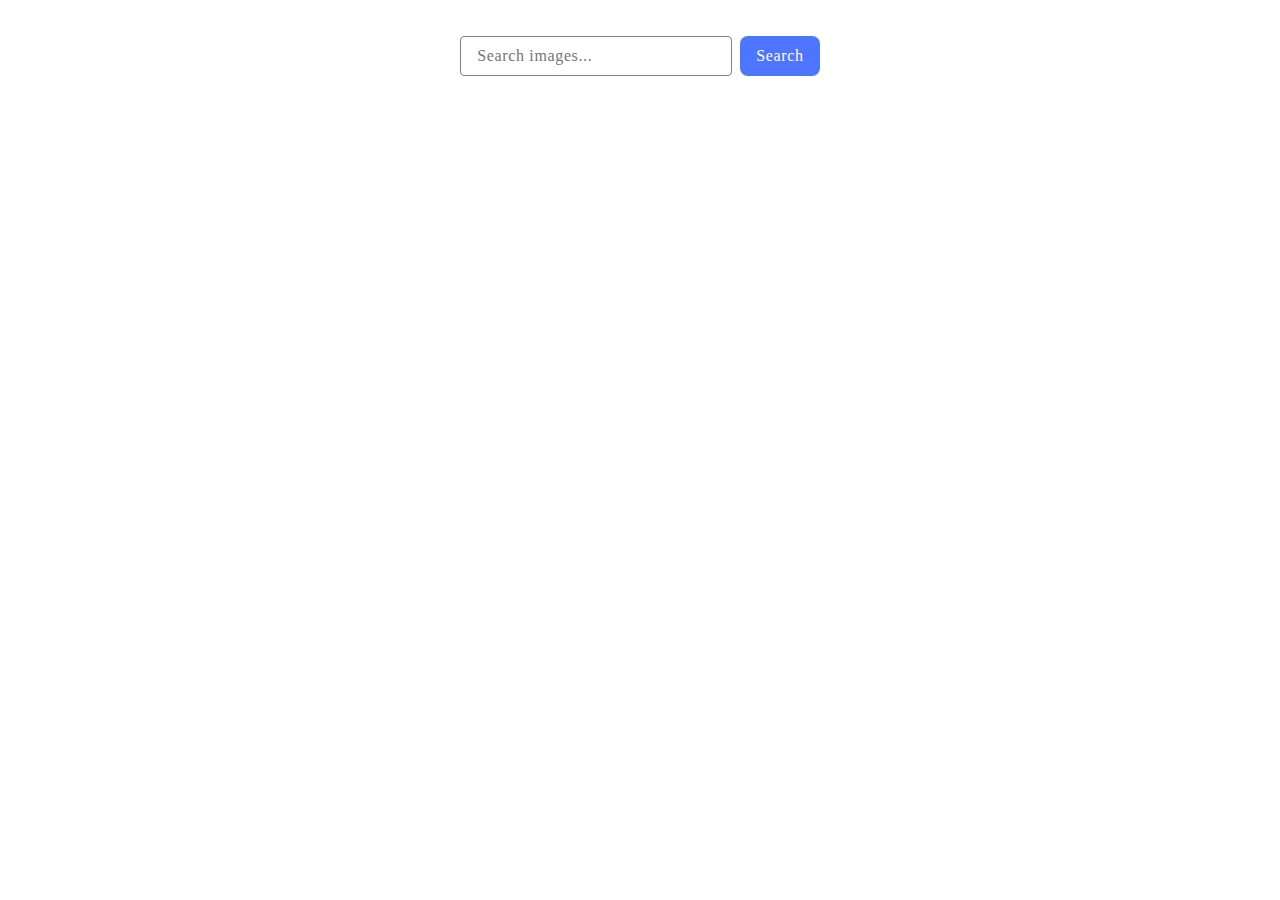
<file: src/index.html>
<!DOCTYPE html>
<html lang="en">
  <head>
    <meta charset="UTF-8" />
    <link rel="icon" type="image/svg+xml" href="/favicon.svg" />
    <meta name="viewport" content="width=device-width, initial-scale=1.0" />
    <title>Homework 11</title>
    <link rel="stylesheet" href="https://cdnjs.cloudflare.com/ajax/libs/modern-normalize/2.0.0/modern-normalize.min.css"/>
    <link rel="preconnect" href="https://fonts.googleapis.com" />
    <link rel="preconnect" href="https://fonts.gstatic.com" crossorigin />
    <link href="https://fonts.googleapis.com/css2?family=Montserrat:wght@400;500;600&display=swap" rel="stylesheet" />
    <link rel="stylesheet" href="./css/styles.css" />
  </head>

  <body>
    <header class="header">
      <form class="search-form" id="search-form">
        <input
          id="search-input"
          class="search-input"
          type="text"
          name="searchQuery"
          autocomplete="off"
          placeholder="Search images..."
        />
        <button class="search-btn" type="submit">Search</button>
      </form>
    </header>

    <main class="main">
      <div class="loader"></div>
      <ul class="gallery"></ul>
    </main>

    <script type="module" src="./main.js"></script>
  </body>
</html>
</file>
<file: src/css/styles.css>
:root {
 --main-font: 'Montserrat', sans-serif;
  --primary-bg-color: #ffffff;
  --main-bg-color: #f6f6fe;
 --secondary-bg-color: #2e2f42;
  --secondary-text-color: #ffffff;
  --tertiary-text-color: #808080;
  --main-accent-color: #4e75ff;
  --accent-hover-color: #6c8cff;
  --main-border-color: #808080;
  --border-hover-color: #000000;
  --disabled-button-bg-color: #cfcfcf;
  --disabled-button-text-color: #989898;
}

body {
  font-family: var(--primary-font);
  background-color: var(--primary-bg-color);
  color: var(--primary-text-color);
  line-height: 1.5;
  padding: 20px;
}

h1, h2, h3, h4, h5, h6, p {
  margin-top: 0;
  margin-bottom: 0;
}

ul, ol {
  margin-top: 0;
  margin-bottom: 0;
  padding-left: 0;
  list-style-type: none;
}

img {
  display: block;
  max-width: 100%;
  height: auto;
}

button {
  cursor: pointer;
}

.link {
  text-decoration: none;
}

/* Header */

.header {
  display: flex;
  justify-content: center;
  padding: 16px 0;
}

.search-form {
  display: flex;
  gap: 8px;
}

.search-input {
  padding: 8px 16px;
  color: var(--tertiary-text-color);
  font-size: 16px;
  letter-spacing: 0.04em;
  width: 272px;
  height: 40px;
  border-radius: 4px;
  border: 1px solid var(--main-border-color);
  transition: border-color 400ms cubic-bezier(0.4, 0, 0.2, 1);
  outline: none;
}

.search-input:hover {
  border-color: var(--border-hover-color);
}

.search-input:focus {
  border: 1px solid var(--main-accent-color);
}

.search-btn {
  padding: 8px 16px;
  border: 0;
  border-radius: 8px;
  background: var(--main-accent-color);
  color: var(--secondary-text-color);
  font-size: 16px;
  font-weight: 500;
  letter-spacing: 0.04em;
  transition: background-color 400ms cubic-bezier(0.4, 0, 0.2, 1);
}

.search-btn:hover {
  background-color: var(--accent-hover-color);
}

/* Main */

.main {
  padding: 16px 0;
}

.gallery {
  display: flex;
  flex-wrap: wrap;
  justify-content: center;
  gap: 24px;
}

.card {
  border: 1px solid var(--main-border-color);
  border-radius: 10px;
  overflow: hidden;
  transition: transform 400ms cubic-bezier(0.4, 0, 0.2, 1);
}

.card:hover {
  transform: scale(1.01);
  box-shadow: 0px 1px 3px 0px rgba(0, 0, 0, 0.2),
  0px 1px 1px 0px rgba(0, 0, 0, 0.14), 0px 2px 1px -1px rgba(0, 0, 0, 0.12);
}

.card-image {
  width: 360px;
  height: 240px;
  cursor: zoom-in;
}

.card-info {
  display: flex;
  justify-content: space-around;
  padding: 16px 0;
}

.card-text {
  display: flex;
  flex-direction: column;
  align-items: center;
}

.loader-container {
  display: none;
  justify-content: center;
  align-items: center;
  height: 100vh;
  position: fixed;
  top: 0;
  left: 0;
  width: 100%;
  background-color: rgba(255, 255, 255, 0.8);
  z-index: 1000;
}

.loader {
  width: 12px;
  height: 12px;
  border-radius: 50%;
  display: block;
  margin: 15px auto;
  position: relative;
  color: var(--main-accent-color);
  box-sizing: border-box;
  animation: animloader 2s linear infinite;
}

@keyframes animloader {
  0% {
    box-shadow: 14px 0 0 -2px, 38px 0 0 -2px, -14px 0 0 -2px, -38px 0 0 -2px;
  }
  25% {
    box-shadow: 14px 0 0 -2px, 38px 0 0 -2px, -14px 0 0 -2px, -38px 0 0 2px;
  }
  50% {
    box-shadow: 14px 0 0 -2px, 38px 0 0 -2px, -14px 0 0 2px, -38px 0 0 -2px;
  }
  75% {
    box-shadow: 14px 0 0 2px, 38px 0 0 -2px, -14px 0 0 -2px, -38px 0 0 -2px;
  }
  100% {
    box-shadow: 14px 0 0 -2px, 38px 0 0 2px, -14px 0 0 -2px, -38px 0 0 -2px;
  }
}
</file>
